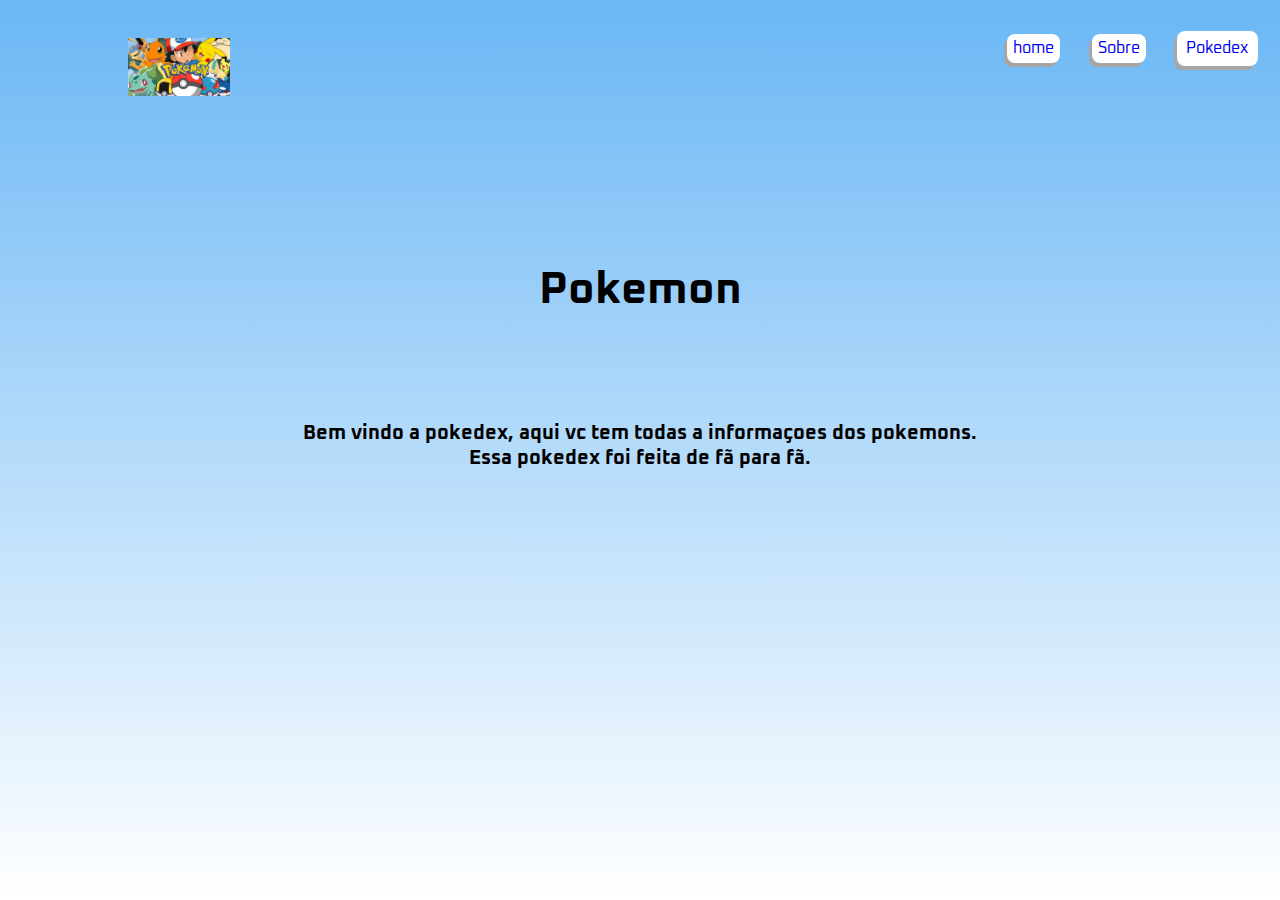
<file: home.html>
<!DOCTYPE html>
<html lang="pt-br">
<head>
    <meta charset="UTF-8">
    <meta name="viewport" content="width=device-width, initial-scale=1.0">
    <link rel="stylesheet" href="./css/globalStyle.css">
    <link rel="stylesheet" href="./css/home.css">
    <link rel="icon" href="./favicon/favicon.png">
    <title>Pokedex</title>
</head>
<body>
    <header>
        <nav>
            <img class="img-logo" src="./images/pokemon.jpeg" alt="Pokemon">
            <ul class="menu" id="menu">
               <li><a href="./home.html" target="_blank">home</a></li>
                <li><a href="./sobre.html" target="_blank">Sobre</a></li>
                <li><a href="./index.html" target="_blank">Pokedex</a></li>
            </ul>
            <div class="menu-toggle" id="menuToggle"> ☰ </div>
        </nav>
    </header>
    <div class="barra"></div>
    <main>
        <h1>Pokemon</h1>
        <p>
            Bem vindo a pokedex, aqui vc tem todas a informaçoes dos pokemons.<br>
            Essa pokedex foi feita de fã para fã.
        </p>

    </main>
    <script src="./JS/menu.js"></script>
</body>
</html>
</file>
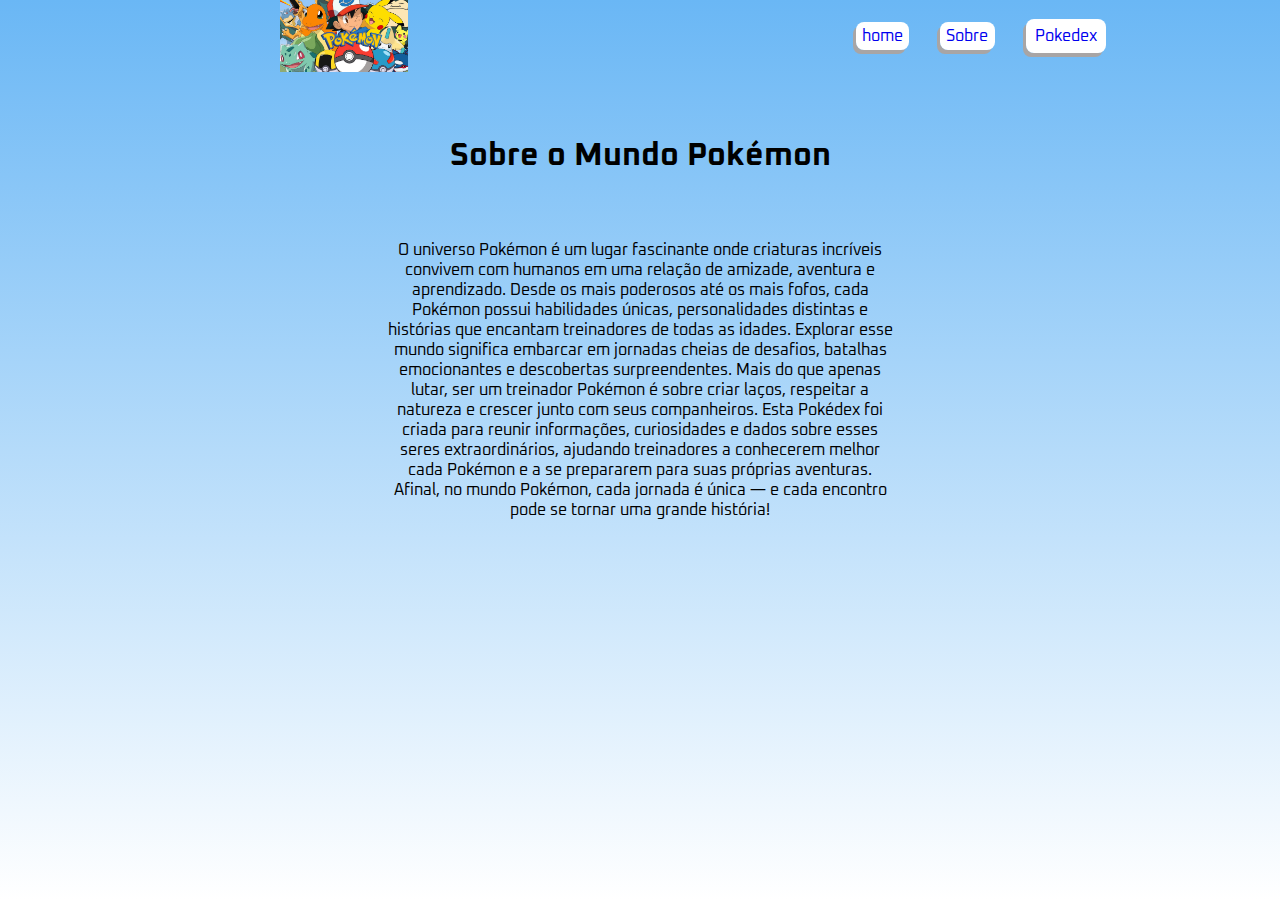
<file: sobre.html>
<!doctype html>
<html lang="ptbr">
  <head>
    <meta charset="UTF-8" />
    <meta name="viewport" content="width=device-width, initial-scale=1.0" />
    <link rel="icon" href="./favicon/favicon.png" />
    <link rel="stylesheet" href="./css/sobre.css">
    <link rel="stylesheet" href="./css/globalStyle.css" />
    <title>Pokemon</title>
  </head>
  <body>
    <header>
      <nav class="menu-nav">
        <img class="img-logo" src="./images/pokemon.jpeg" alt="Pokemon" />
        <ul class="menu" id="menu">
          <li><a href="./home.html" target="_blank">home</a></li>
          <li><a href="./sobre.html" target="_blank">Sobre</a></li>
          <li><a href="./index.html" target="_blank">Pokedex</a></li>
        </ul>
        <div class="menu-toggle" id="menuToggle"> ☰ </div>
      </nav>
    </header>
    <main>
      <h1>Sobre o Mundo Pokémon</h1>
      <p class="texto-sobre">
        O universo Pokémon é um lugar fascinante onde criaturas incríveis
        convivem com humanos em uma relação de amizade, aventura e aprendizado.
        Desde os mais poderosos até os mais fofos, cada Pokémon possui
        habilidades únicas, personalidades distintas e histórias que encantam
        treinadores de todas as idades. Explorar esse mundo significa embarcar
        em jornadas cheias de desafios, batalhas emocionantes e descobertas
        surpreendentes. Mais do que apenas lutar, ser um treinador Pokémon é
        sobre criar laços, respeitar a natureza e crescer junto com seus
        companheiros. Esta Pokédex foi criada para reunir informações,
        curiosidades e dados sobre esses seres extraordinários, ajudando
        treinadores a conhecerem melhor cada Pokémon e a se prepararem para suas
        próprias aventuras. Afinal, no mundo Pokémon, cada jornada é única — e
        cada encontro pode se tornar uma grande história!
      </p>
    </main>
    <script src="./JS/menu.js"></script>
  </body>
</html>
</file>
<file: css/globalStyle.css>
@import url('https://fonts.googleapis.com/css2?family=Oxanium:wght@200..800&display=swap');


*{
    margin: 0;
    padding: 0;
    box-sizing: border-box;
    font-family: "Oxanium", sans-serif;
}

body{
    background: linear-gradient(to bottom, #6ab7f5, #ffffff);
    text-align: center;
    min-height: 100vh;
}


/* ----- Menu NAV ------- */


.img-logo{
    width: 10%;
}

.menu{
    display: flex;
    flex-direction: row;
    list-style: none;
    gap: 30%;
}

a{
    text-decoration: none;
    background-color: #ffffff;
    padding: 15%;
    border-radius: 8px;
    box-shadow: -3px 4px 0 #a8a5a5;
    cursor: pointer;
}

a:hover{
    opacity: 0.8;
}


.menu-toggle {
  font-size: 28px;
  color: white;
  cursor: pointer;
  display: none; /* Escondido por padrão */
}

@media (max-width: 768px) {
  .menu {
    display: none; /* some o menu */
    flex-direction: column;
    background: #e63946;
    position: absolute;
    top: 60px;
    right: 20px;
    padding: 10px;
    border-radius: 8px;
  }

  .menu.active {
    display: flex; /* aparece quando clicar */
  }

  .menu-toggle {
    display: block; /* mostra os risquinhos */
  }
}
</file>
<file: css/home.css>
nav{
    padding: 3% 10%;
    display: flex;
    flex-direction: row;
    justify-content: space-between;
}



main{
    margin-top: 10%;

}
h1{
    font-size: 45px;
    font-weight: bold;
}

p{
    margin-top: 8%;
    font-size: 20px;
    font-weight: bold;
}
</file>
<file: css/sobre.css>
.menu-nav{
    display: flex;
    justify-content: center;
    align-items: center;
    gap: 35%;
    
}



main{
    margin-top: 5%;
}


.texto-sobre{
    display: flex;
    justify-content: center;
    align-items: center;
    padding: 0% 30%;
    margin-top: 5%;
}
</file>
